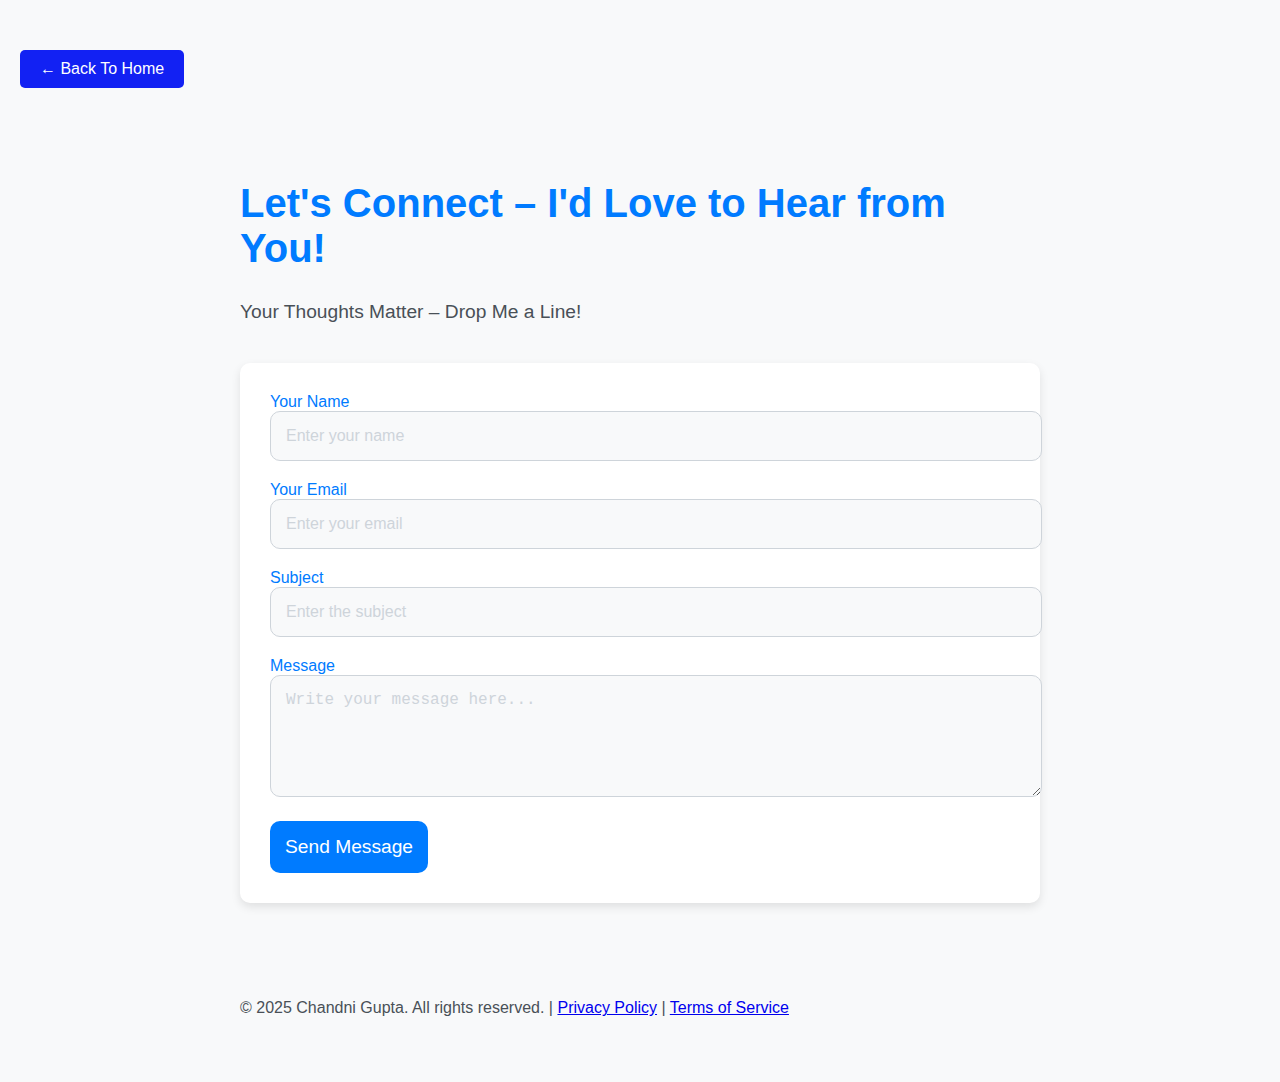
<file: contact-form.html>
<!DOCTYPE html>
<html lang="en">
<head>
    <meta charset="UTF-8">
    <meta name="viewport" content="width=device-width, initial-scale=1.0">
    <title>Contact Us</title>
    <link href="https://cdnjs.cloudflare.com/ajax/libs/font-awesome/5.15.4/css/all.min.css" rel="stylesheet">
    <link rel="stylesheet" href="contact-form.css">
</head>
<body>
    <button class="home-btn" onclick="window.location.href='index.html';">← Back To Home</button>
    <section id="contact-form-section" class="py-5 bg-light">
        <div class="container">
            <div class="row justify-content-center">
                <div class="col-lg-8 col-md-10">
                    <div class="text-center">
                        <h2 class="text-dark">Let's Connect – I'd Love to Hear from You!</h2>
                        <p class="text-muted">Your Thoughts Matter – Drop Me a Line!</p>
                    </div>

                    <form action="submit_form.php" method="POST" class="contact-form">
                        <div class="form-group">
                            <label for="name" class="text-dark">Your Name</label>
                            <input type="text" id="name" name="name" class="form-control" placeholder="Enter your name" required>
                        </div>
                        <div class="form-group">
                            <label for="email" class="text-dark">Your Email</label>
                            <input type="email" id="email" name="email" class="form-control" placeholder="Enter your email" required>
                        </div>
                        <div class="form-group">
                            <label for="subject" class="text-dark">Subject</label>
                            <input type="text" id="subject" name="subject" class="form-control" placeholder="Enter the subject" required>
                        </div>
                        <div class="form-group">
                            <label for="message" class="text-dark">Message</label>
                            <textarea id="message" name="message" class="form-control" rows="5" placeholder="Write your message here..." required></textarea>
                        </div>
                        <button type="submit" class="btn btn-primary btn-block" onclick="window.location.href='index.html'">Send Message</button>
                    </form>
                </div>
            </div>
        </div>
    </section>
    
    <footer class="bg-light text-dark py-4">
        <div class="container text-center">
            <p>© 2025 Chandni Gupta. All rights reserved. | <a href="privacy-policy.html" class="text-dark">Privacy Policy</a> | <a href="terms-of-service.html" class="text-dark">Terms of Service</a></p>
        </div>
    </footer>
</body>
</html>
</file>
<file: contact-form.css>
/* General Styles */
body {
    font-family: Arial, sans-serif;
    margin: 0;
    padding: 0;
    background-color: #f8f9fa; /* Light background for the page */
    color: #495057; /* Dark text color for readability */
}
.home-btn {
    background-color: #1221f3;
    color: #fff;
    font-size: 1rem;
    padding: 10px 20px;
    border: none;
    border-radius: 5px;
    cursor: pointer;
    margin-left: 20px;
    margin-top: 50px;
    transition: background-color 0.3s ease;
}

.home-btn:hover {
    background-color: #222fe6;
}

h2 {
    font-size: 2.5rem;
    font-weight: 600;
    color: #007bff; /* Bright blue accent */
    margin-bottom: 30px;
}

p {
    font-size: 1.2rem;
    margin-bottom: 40px;
}

footer {
    background-color: #f8f9fa;
    color: #495057;
    padding: 20px 0;
}

footer p {
    font-size: 1rem;
}

/* Contact Form Section */
#contact-form-section {
    padding: 60px 20px;
}

.contact-form {
    background-color: #ffffff; /* White background for the form */
    padding: 30px;
    border-radius: 10px;
    box-shadow: 0 4px 10px rgba(0, 0, 0, 0.1);
}

.contact-form .form-group {
    margin-bottom: 20px;
}

.contact-form label {
    font-size: 1rem;
    color: #007bff; /* Blue label text */
}

.contact-form input,
.contact-form textarea {
    width: 100%;
    padding: 15px;
    border: 1px solid #ced4da;
    border-radius: 10px;
    font-size: 1rem;
    background-color: #f8f9fa;
    color: #495057;
}

.contact-form input:focus,
.contact-form textarea:focus {
    outline: none;
    border-color: #007bff;
}

.contact-form button {
    background-color: #007bff;
    color: white;
    font-size: 1.2rem;
    padding: 15px;
    border: none;
    border-radius: 10px;
    cursor: pointer;
    transition: background-color 0.3s;
}

.contact-form button:hover {
    background-color: #0056b3;
}

.contact-form button:active {
    transform: translateY(2px);
}

.contact-form input::placeholder,
.contact-form textarea::placeholder {
    color: #ced4da;
}

/* Centering and Responsiveness */
.container {
    max-width: 800px; /* Limit form width */
    margin: 0 auto; /* Center container */
}

@media (max-width: 767px) {
    #contact-form-section {
        padding: 40px 10px;
    }

    .contact-form {
        padding: 20px;
    }

    .contact-form input,
    .contact-form textarea {
        font-size: 1rem;
        padding: 12px;
    }

    .contact-form button {
        font-size: 1rem;
        padding: 12px;
    }
}
</file>
